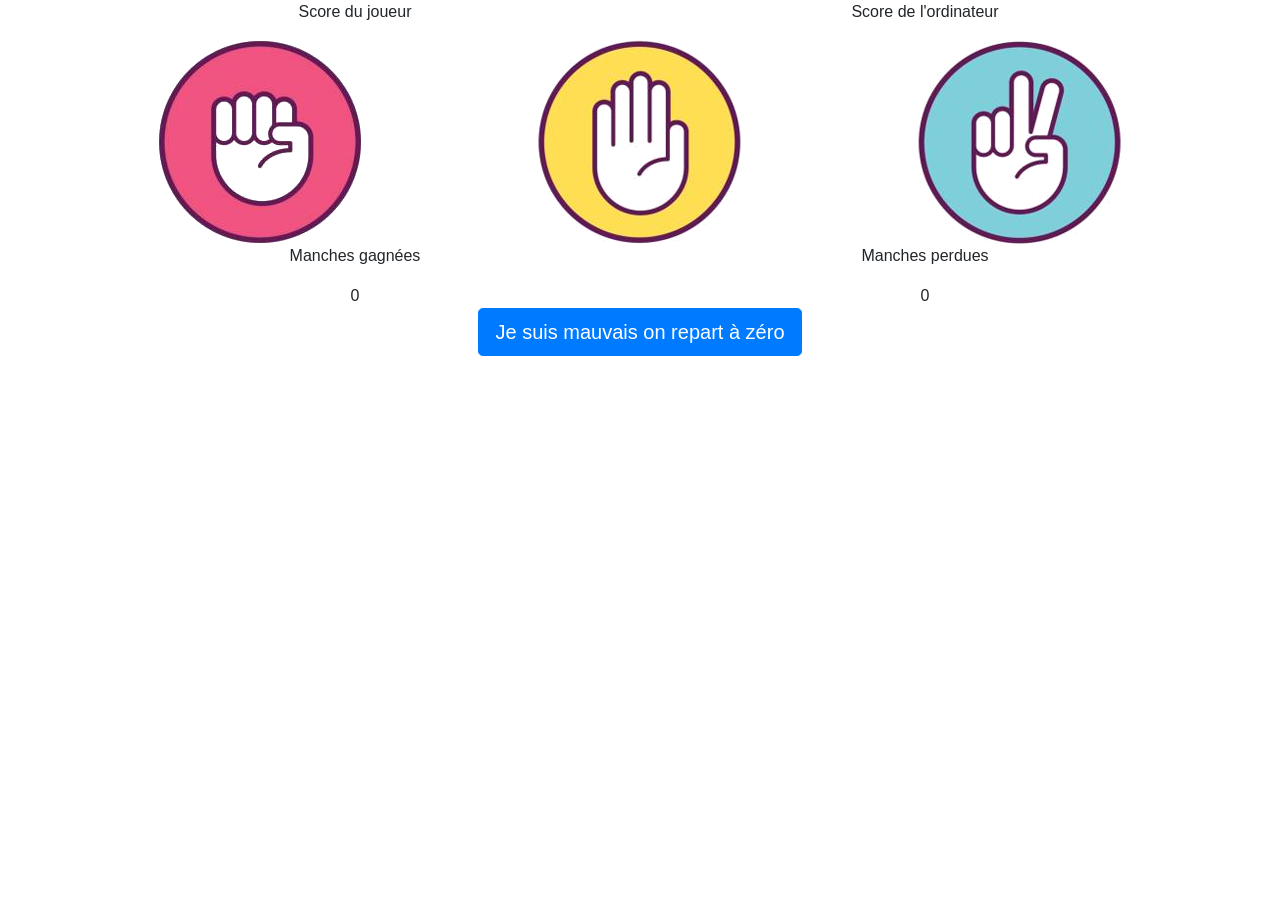
<file: site/shifumi/shifumi.html>
<!DOCTYPE html>
<html lang="fr">

<head>
    <meta charset="UTF-8">
    <meta name="viewport" content="width=device-width, initial-scale=1.0">
    <title>Shifumi - Pierre / Feuille / Ciseau</title>
    <link rel="stylesheet" href="https://stackpath.bootstrapcdn.com/bootstrap/4.4.1/css/bootstrap.min.css"
        integrity="sha384-Vkoo8x4CGsO3+Hhxv8T/Q5PaXtkKtu6ug5TOeNV6gBiFeWPGFN9MuhOf23Q9Ifjh" crossorigin="anonymous">
</head>

<body>

    <style>
        .hidden{
            opacity:0;
            transition-duration: 1s;
        }
        .show{
            opacity:1;
            transition-duration: 2s;
        }
        .showbis{
            opacity:1;
            transition-duration: 2s;
        }
    </style>




    <div class="jeu container">
        <div class="resultat">
            <div class="row justify-content-center text-center">
                <div class="col-4 hidden" id="img-p" ></div>
                <div class="col-4 " id="img-vs"></div>
                <div class="col-4 hidden" id="img-c"></div>
                <div class="col-12" id="resultatdugame"></div>
            </div>
            
        </div>
        <div class="row">

            <div class="text-center col-6 col-lg-6">
                <p>Score du joueur</p>
                <div id="user-score"></div>
            </div>
            <div class="text-center col-6 col-lg-6">
                <p>Score de l'ordinateur</p>
                <div id="computer-score"></div>
            </div>
        </div>
        <div class="row justify-content-center">
            <div class="choix text-center col-4 col-lg-4" id="p">
                <img src="./img/pierre.png" class="img-fluid" alt="">
            </div>
            <div class="choix text-center col-4 col-lg-4" id="f">
                <img src="./img/feuille.png" class="img-fluid" alt="">
            </div>
            <div class="choix text-center col-4 col-lg-4" id="c">
                <img src="./img/ciseaux.png" class="img-fluid" alt="">
            </div>
        </div>
        <div class="row">

            <div class="text-center col-6 col-lg-6">
                <p>Manches gagnées</p>
                <div id="manchewin"></div>
            </div>
            <div class="text-center col-6 col-lg-6">
                <p>Manches perdues</p>
                <div id="manchelose"></div>
            </div>

            <div class="text-center col-12">
                <button type="button" class="btn btn-primary btn-lg" id="reset">Je suis mauvais on repart à
                    zéro</button>
            </div>

        </div>
    </div>
    <script>







        let imgp = document.getElementById('img-p')
        let imgvs = document.getElementById('img-vs')
        let imgc = document.getElementById('img-c')
        let resultatdugame = document.getElementById('resultatdugame')

        //définition du score initial du joueur
        let joueur_score = 0;
        //définition du score initial de l'ordinateur
        let computer_score = 0;

        var winner = localStorage.getItem('WIN'); // win vaut
        var loser = localStorage.getItem('LOSE');

        let manches_gagnees
        let manches_perdues

        let manchewin = document.getElementById('manchewin');
        let manchelose = document.getElementById('manchelose');

        let reset = document.getElementById('reset');
        reset.addEventListener("click", function () {
            localStorage.clear();
            window.location.reload();
        })




        if (winner == null) {
            manches_gagnees = 0
            manchewin.innerHTML = 0
        } else {
            manches_gagnees = winner
            manchewin.innerHTML = manches_gagnees
        }


        if (loser == null) {
            manches_perdues = 0
            manchelose.innerHTML = 0
        } else {
            manches_perdues = loser
            manchelose.innerHTML = manches_perdues
        }









        let userScore = document.getElementById('user-score')
        let computerScore = document.getElementById('computer-score')
        const pierre = document.getElementById('p');
        const feuille = document.getElementById('f');
        const ciseaux = document.getElementById('c');
        const choix = {
            "p": "<img src='./img/pierre.png' class='img-fluid'/>",
            "f": "<img src='./img/feuille.png' class='img-fluid'/>",
            "c": "<img src='./img/ciseaux.png' class='img-fluid'/>"
        };
        const resultat = document.querySelector('.resultat > p');


        function finDuGameZbla() {

            if (joueur_score == 3) {
                //alert("Bravo jeune joueur tu as battu un ordinateur, te la pètes pas non plus")
                manches_gagnees++;
                localStorage.setItem('WIN', manches_gagnees);
                window.location.reload();

            }
            if (computer_score == 3) {
                //alert("Bah bravo bien joué t'as réussi a te faire battre par un ordi, tu n'es pas le nouveau John Connor")
                manches_perdues++;
                localStorage.setItem('LOSE', manches_perdues);
                window.location.reload();

            }
        }

        // let imgp = document.getElementById('img-p')
        // let imgvs = document.getElementById('img-vs')
        // let imgc = document.getElementById('img-c')
        // let resultatdugame = document.getElementById('resultatdugame')


        function choixOrdinateur() {
            let choix = ["p", "f", "c"];
            const randomNumber = Math.floor(Math.random() * 3);
            return choix[randomNumber];
        }


        function win(user, computer) {
            imgp.innerHTML = "";
            joueur_score++;
            userScore.innerHTML = joueur_score;
            imgp.innerHTML = `${choix[user]}`;
            imgvs.innerHTML = "<img src='./img/vs.png' class='img-fluid' />";
            imgc.innerHTML = `${choix[computer]}`;
            resultatdugame.innerHTML = "GAGNE";
            
           
            
         

        }

        function lose(user, computer) {
            computer_score++;
            computerScore.innerHTML = computer_score;
            imgp.innerHTML = `${choix[user]}`;
            imgvs.innerHTML = "<img src='./img/vs.png' class='img-fluid' />";
            imgc.innerHTML = `${choix[computer]}`;
            resultatdugame.innerHTML = "PERDU";

        }

        function par(user, computer) {
            imgp.innerHTML = `${choix[user]}`;
            imgvs.innerHTML = "<img src='./img/vs.png' class='img-fluid' />";
            imgc.innerHTML = `${choix[computer]}`;
            resultatdugame.innerHTML = "EGALITE";

        }

        function game(user) {

            const computer = choixOrdinateur(); // choix de l'utilisateur P/F/C => Ordi : P/F/C
            switch (user + computer) {
                case "pc":
                case "fp":
                case "cf":
                    win(user,
                        computer) // On imagigne que le joueur a choisi ciseaux et l'ordi feuille du coup on passe a la fonction win les paramètres suivant C et F -> win(c,f)
                    break;
                case "cp":
                case "pf":
                case "fc":
                    lose(user, computer);
                    break;
                case "pp":
                case "ff":
                case "cc":
                    par(user, computer);
                    break;
            }
            finDuGameZbla();
        }


           // let imgp = document.getElementById('img-p')
        // let imgvs = document.getElementById('img-vs')
        // let imgc = document.getElementById('img-c')
        // let resultatdugame = document.getElementById('resultatdugame')

        function fight(){
            imgp.classList.add("show")
            setTimeout( remove,5000)

           
        }


        function remove(){
            imgp.classList.remove('show')  
        }

        function main() {
            pierre.addEventListener('click', function () {
                game("p");
                fight();
          
            });

            feuille.addEventListener('click', function () {
                game("f");
          
            });

            ciseaux.addEventListener('click', function () {
                game("c");
              
            });
        }

        main();
    </script>


</body>

</html>
</file>
